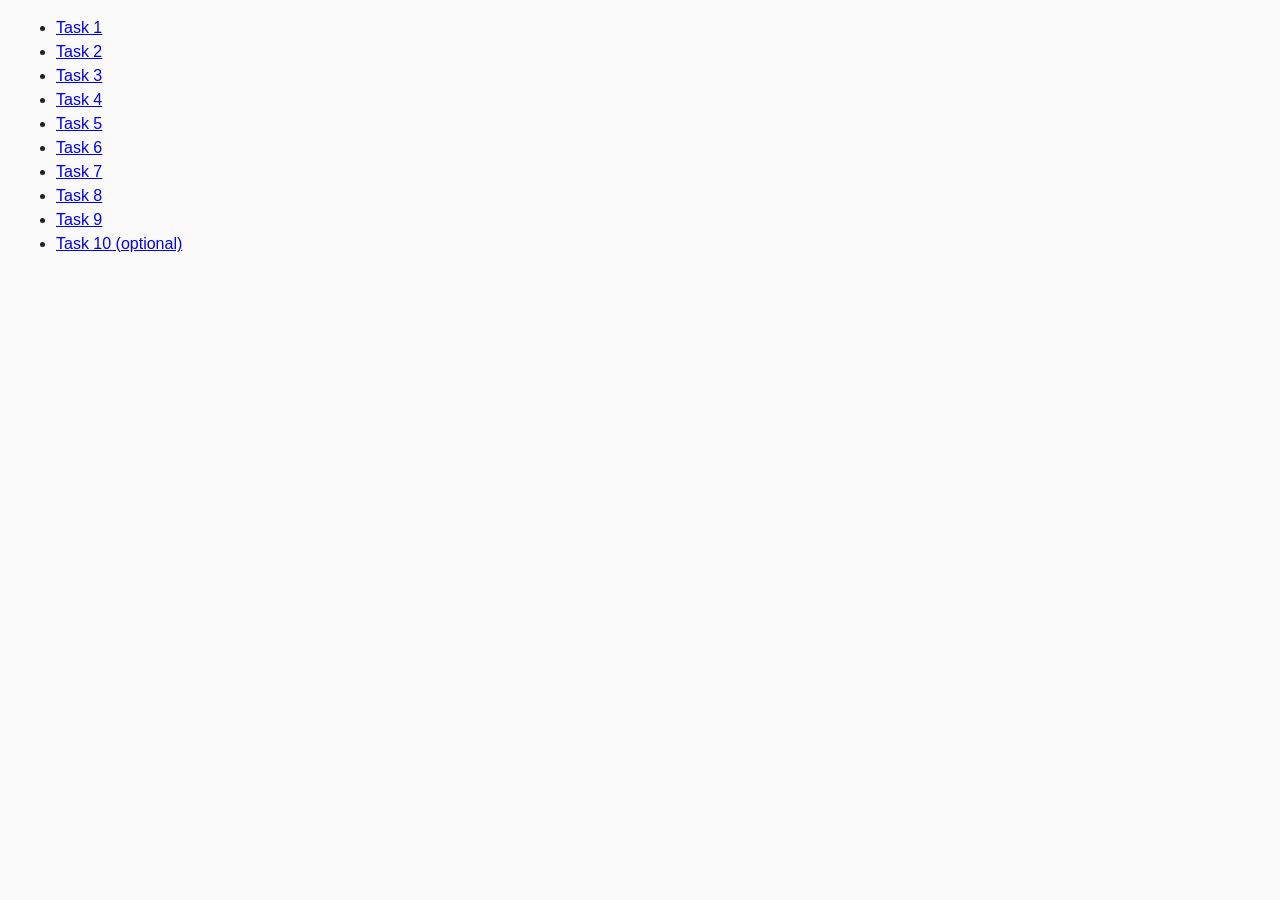
<file: index.html>
<!DOCTYPE html>
<html lang="pl">
  <head>
    <meta charset="UTF-8" />
    <meta http-equiv="X-UA-Compatible" content="IE=edge" />
    <meta name="viewport" content="width=device-width, initial-scale=1.0" />
    <title>Homework 6</title>
    <link rel="stylesheet" href="src/css/common.css" />
  </head>
  <body>
    <ul>
      <li><a href="./task-01.html">Task 1</a></li>
      <li><a href="./task-02.html">Task 2</a></li>
      <li><a href="./task-03.html">Task 3</a></li>
      <li><a href="./task-04.html">Task 4</a></li>
      <li><a href="./task-05.html">Task 5</a></li>
      <li><a href="./task-06.html">Task 6</a></li>
      <li><a href="./task-07.html">Task 7</a></li>
      <li><a href="./task-08.html">Task 8</a></li>
      <li><a href="./task-09.html">Task 9</a></li>
      <li><a href="./task-10.html">Task 10 (optional)</a></li>
    </ul>
  </body>
</html>
</file>
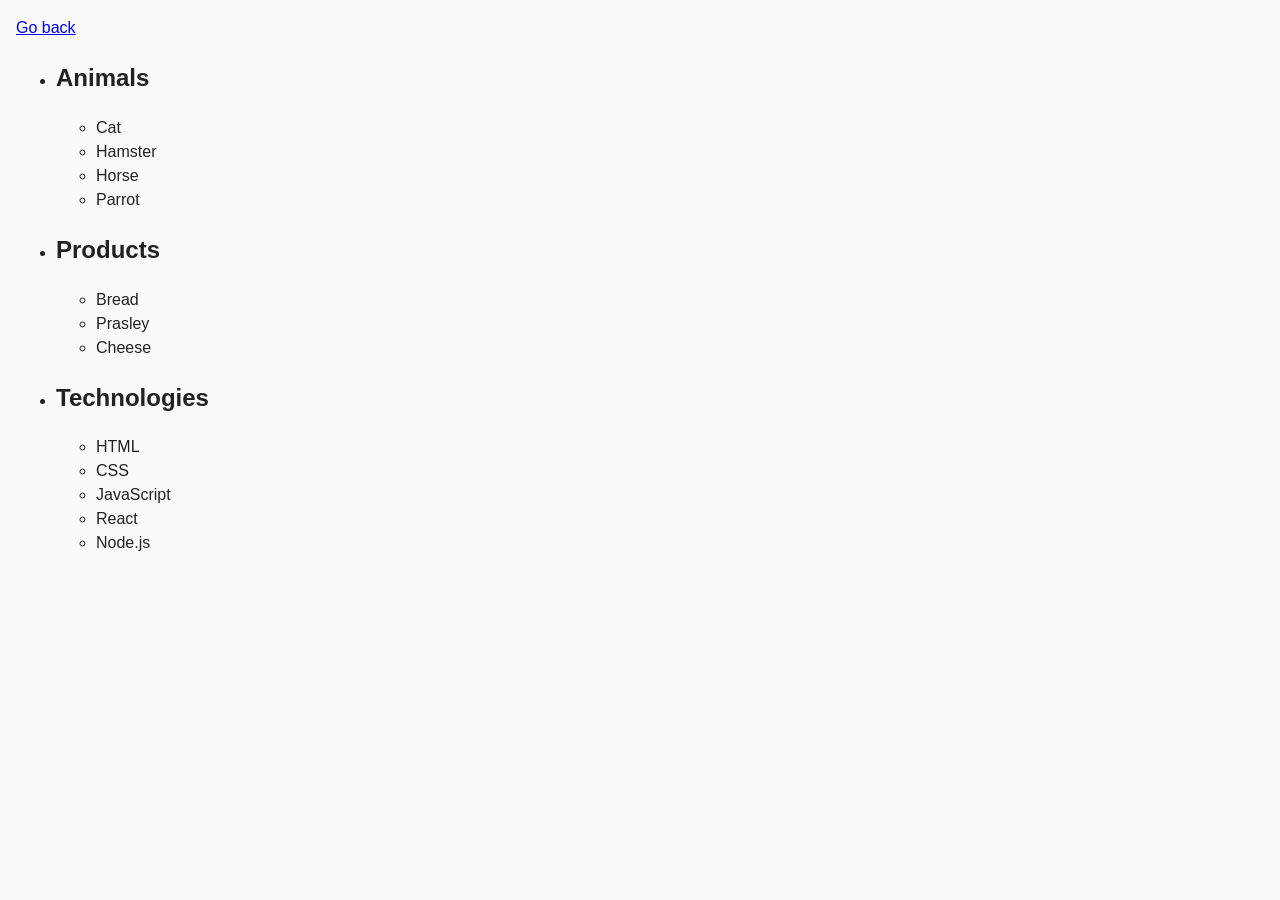
<file: task-01.html>
<!DOCTYPE html>
<html lang="ru">
  <head>
    <meta charset="UTF-8" />
    <meta http-equiv="X-UA-Compatible" content="IE=edge" />
    <meta name="viewport" content="width=device-width, initial-scale=1.0" />
    <title>Task 1</title>
    <link rel="stylesheet" href="src/css/common.css" />
  </head>
  <body>
    <p><a href="index.html">Go back</a></p>

    <ul id="categories">
      <li class="item">
        <h2>Animals</h2>

        <ul>
          <li>Cat</li>
          <li>Hamster</li>
          <li>Horse</li>
          <li>Parrot</li>
        </ul>
      </li>
      <li class="item">
        <h2>Products</h2>

        <ul>
          <li>Bread</li>
          <li>Prasley</li>
          <li>Cheese</li>
        </ul>
      </li>
      <li class="item">
        <h2>Technologies</h2>

        <ul>
          <li>HTML</li>
          <li>CSS</li>
          <li>JavaScript</li>
          <li>React</li>
          <li>Node.js</li>
        </ul>
      </li>
    </ul>

    <script src="src/js/task-01.js" type="module"></script>
  </body>
</html>
</file>
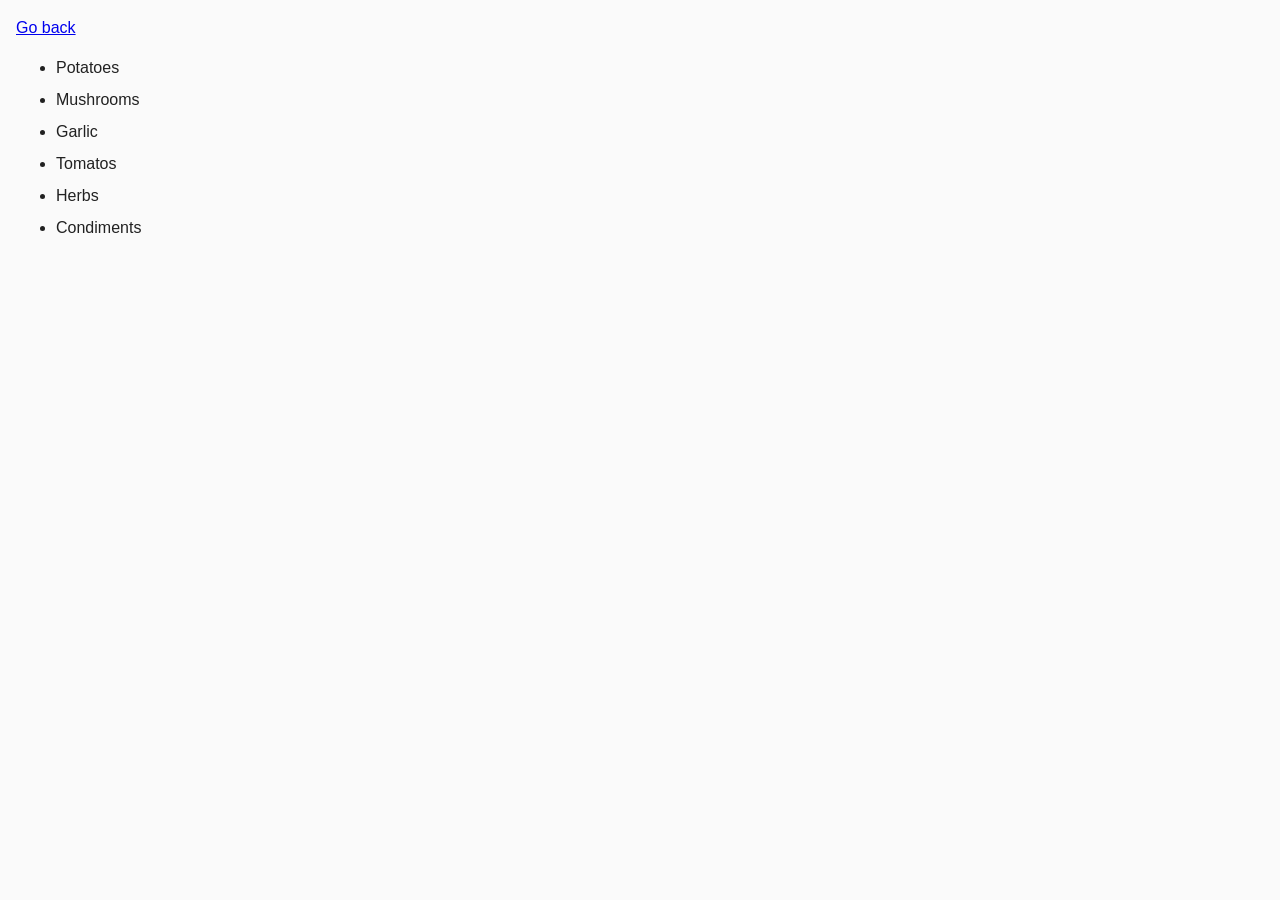
<file: task-02.html>
<!DOCTYPE html>
<html lang="ru">
  <head>
    <meta charset="UTF-8" />
    <meta http-equiv="X-UA-Compatible" content="IE=edge" />
    <meta name="viewport" content="width=device-width, initial-scale=1.0" />
    <title>Task 2</title>
    <link rel="stylesheet" href="src/css/common.css" />
    <style>
      .item {
        font-weight: 500;
      }

      .item:not(:last-child) {
        margin-bottom: 8px;
      }
    </style>
  </head>
  <body>
    <p><a href="index.html">Go back</a></p>

    <ul id="ingredients"></ul>

    <script src="src/js/task-02.js" type="module"></script>
  </body>
</html>
</file>
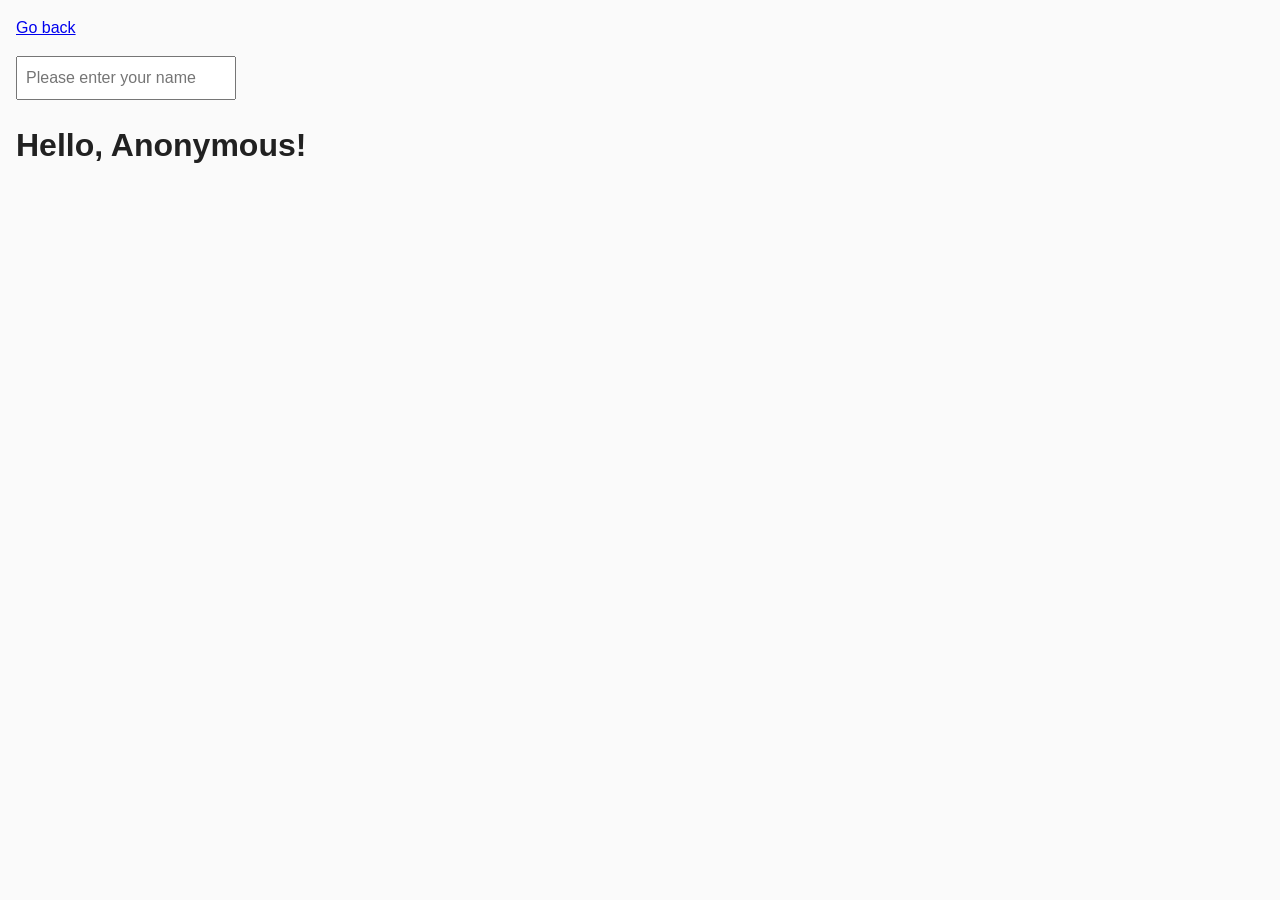
<file: task-05.html>
<!DOCTYPE html>
<html lang="ru">
  <head>
    <meta charset="UTF-8" />
    <meta http-equiv="X-UA-Compatible" content="IE=edge" />
    <meta name="viewport" content="width=device-width, initial-scale=1.0" />
    <title>Task 5</title>
    <link rel="stylesheet" href="src/css/common.css" />
  </head>
  <body>
    <p><a href="index.html">Go back</a></p>

    <input type="text" id="name-input" placeholder="Please enter your name" />
    <h1>Hello, <span id="name-output">Anonymous</span>!</h1>

    <script src="src/js/task-05.js" type="module"></script>
  </body>
</html>
</file>
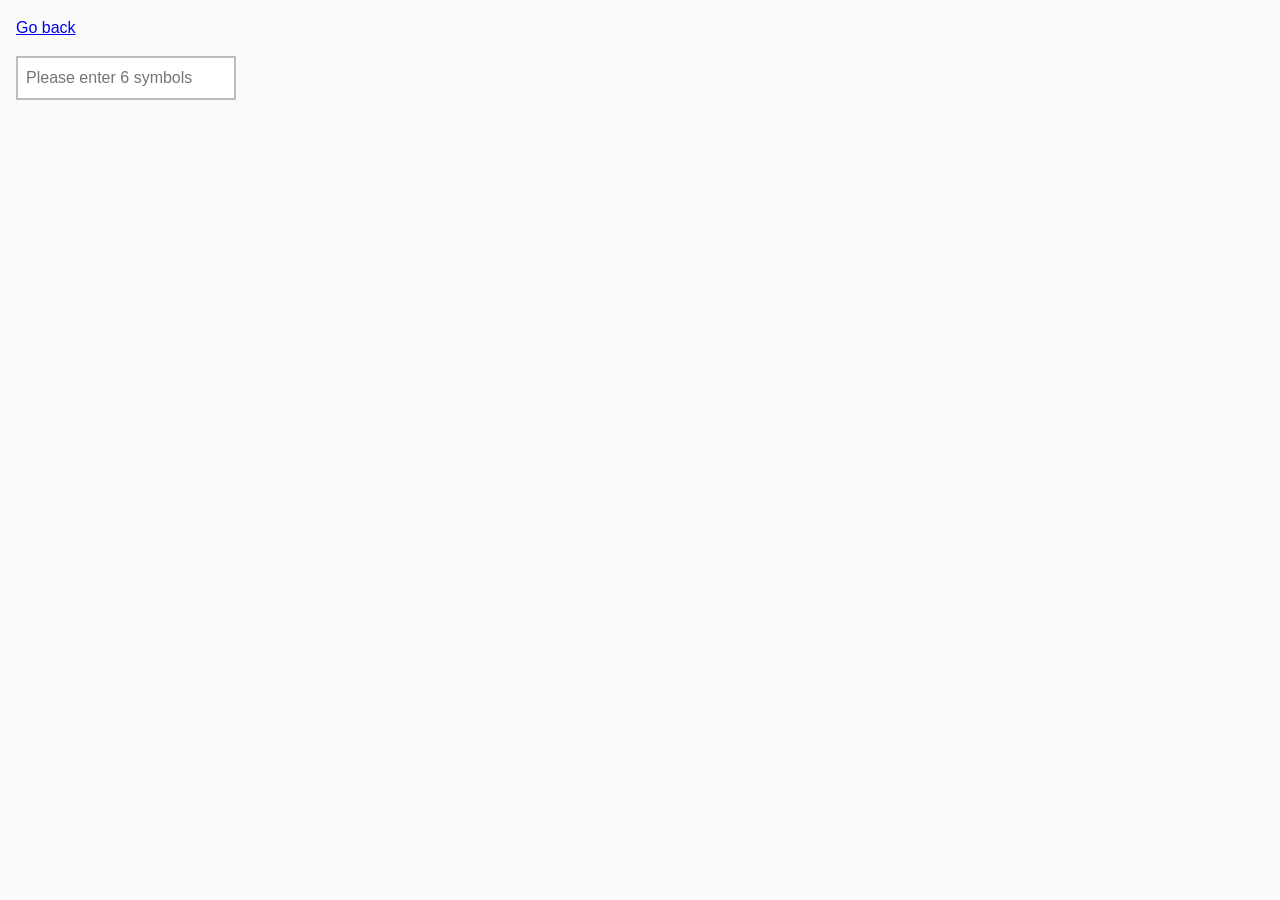
<file: task-06.html>
<!DOCTYPE html>
<html lang="ru">
  <head>
    <meta charset="UTF-8" />
    <meta http-equiv="X-UA-Compatible" content="IE=edge" />
    <meta name="viewport" content="width=device-width, initial-scale=1.0" />
    <title>Task 6</title>
    <link rel="stylesheet" href="src/css/common.css" />
    <style>
      #validation-input {
        border: 2px solid #bdbdbd;
      }

      #validation-input.valid {
        border-color: #4caf50;
      }

      #validation-input.invalid {
        border-color: #f44336;
      }
    </style>
  </head>
  <body>
    <p><a href="index.html">Go back</a></p>

    <input
      type="text"
      id="validation-input"
      data-length="6"
      placeholder="Please enter 6 symbols"
    />

    <script src="src/js/task-06.js" type="module"></script>
  </body>
</html>
</file>
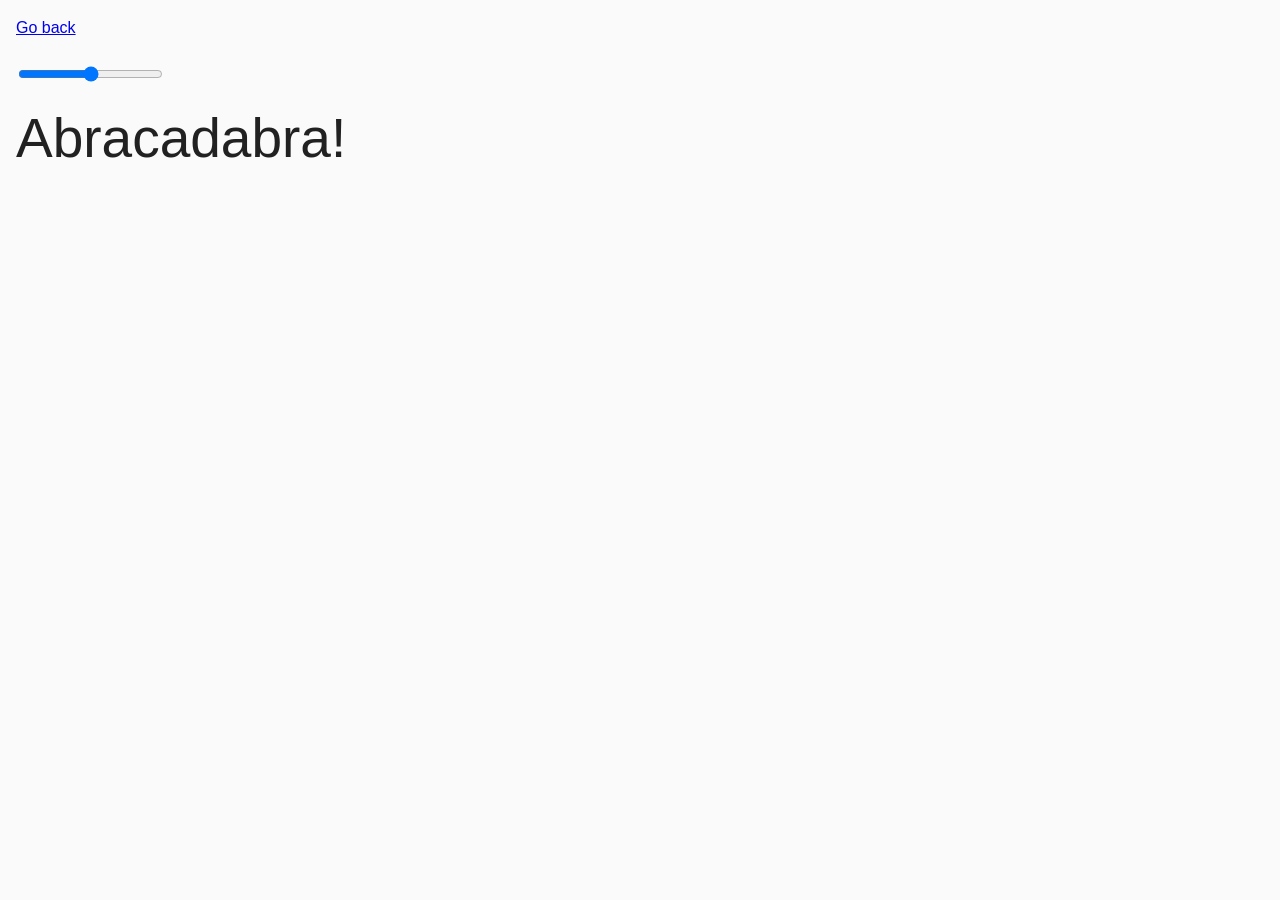
<file: task-07.html>
<!DOCTYPE html>
<html lang="ru">
  <head>
    <meta charset="UTF-8" />
    <meta http-equiv="X-UA-Compatible" content="IE=edge" />
    <meta name="viewport" content="width=device-width, initial-scale=1.0" />
    <title>Task 7</title>
    <link rel="stylesheet" href="src/css/common.css" />
  </head>
  <body>
    <p><a href="index.html">Go back</a></p>

    <input id="font-size-control" type="range" min="16" max="96" />
    <br />
    <span id="text">Abracadabra!</span>

    <script src="src/js/task-07.js" type="module"></script>
  </body>
</html>
</file>
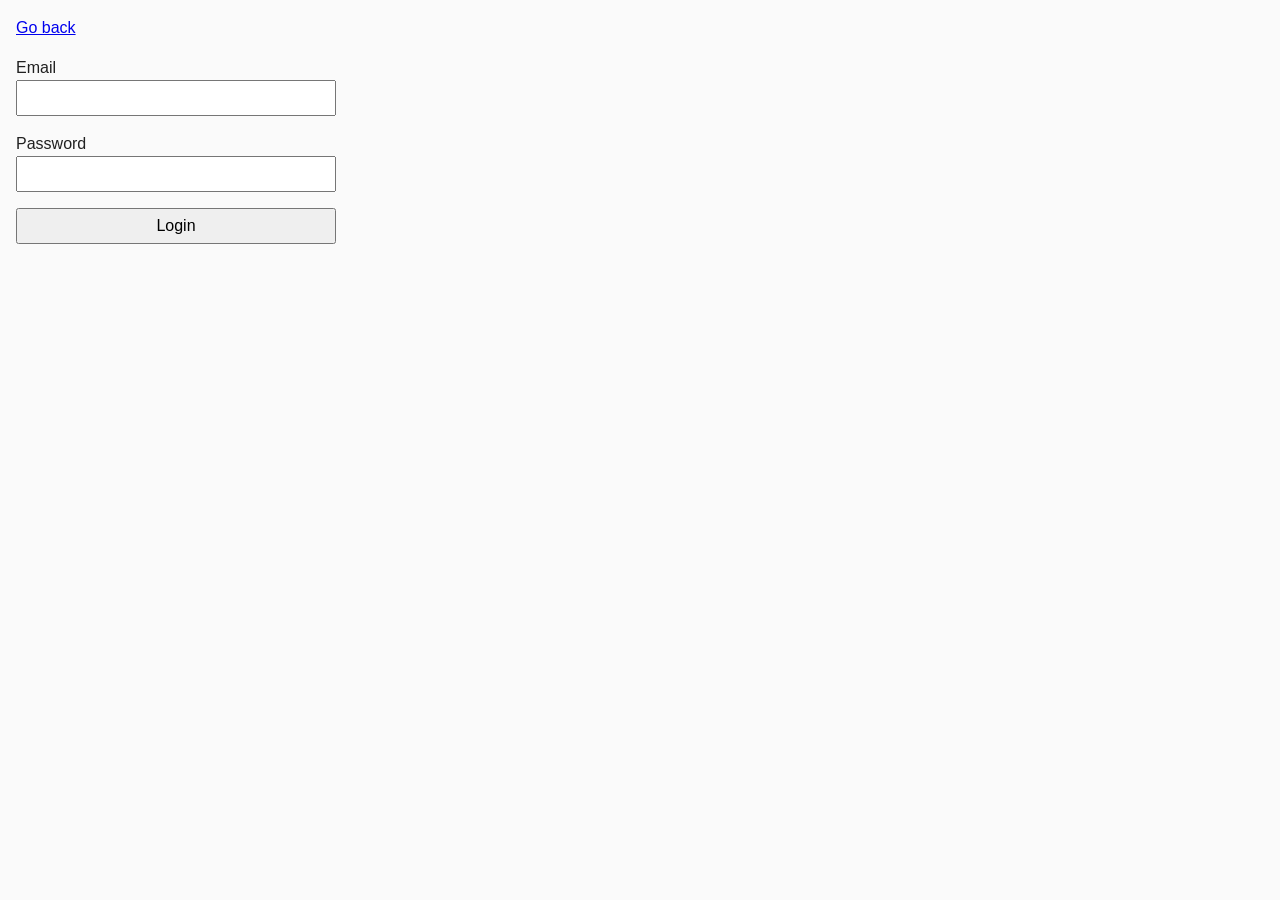
<file: task-08.html>
<!DOCTYPE html>
<html lang="ru">
  <head>
    <meta charset="UTF-8" />
    <meta http-equiv="X-UA-Compatible" content="IE=edge" />
    <meta name="viewport" content="width=device-width, initial-scale=1.0" />
    <title>Task 8</title>
    <link rel="stylesheet" href="src/css/common.css" />
    <style>
      .login-form {
        max-width: 320px;
        display: flex;
        flex-direction: column;
      }

      .login-form label {
        margin-bottom: 16px;
      }

      .login-form input,
      .login-form button {
        width: 100%;
        padding: 4px;
        font: inherit;
      }
    </style>
  </head>
  <body>
    <p><a href="index.html">Go back</a></p>

    <form class="login-form">
      <label>
        Email
        <input type="email" name="email" />
      </label>
      <label>
        Password
        <input type="password" name="password" />
      </label>
      <button type="submit">Login</button>
    </form>

    <script src="src/js/task-08.js" type="module"></script>
  </body>
</html>
</file>
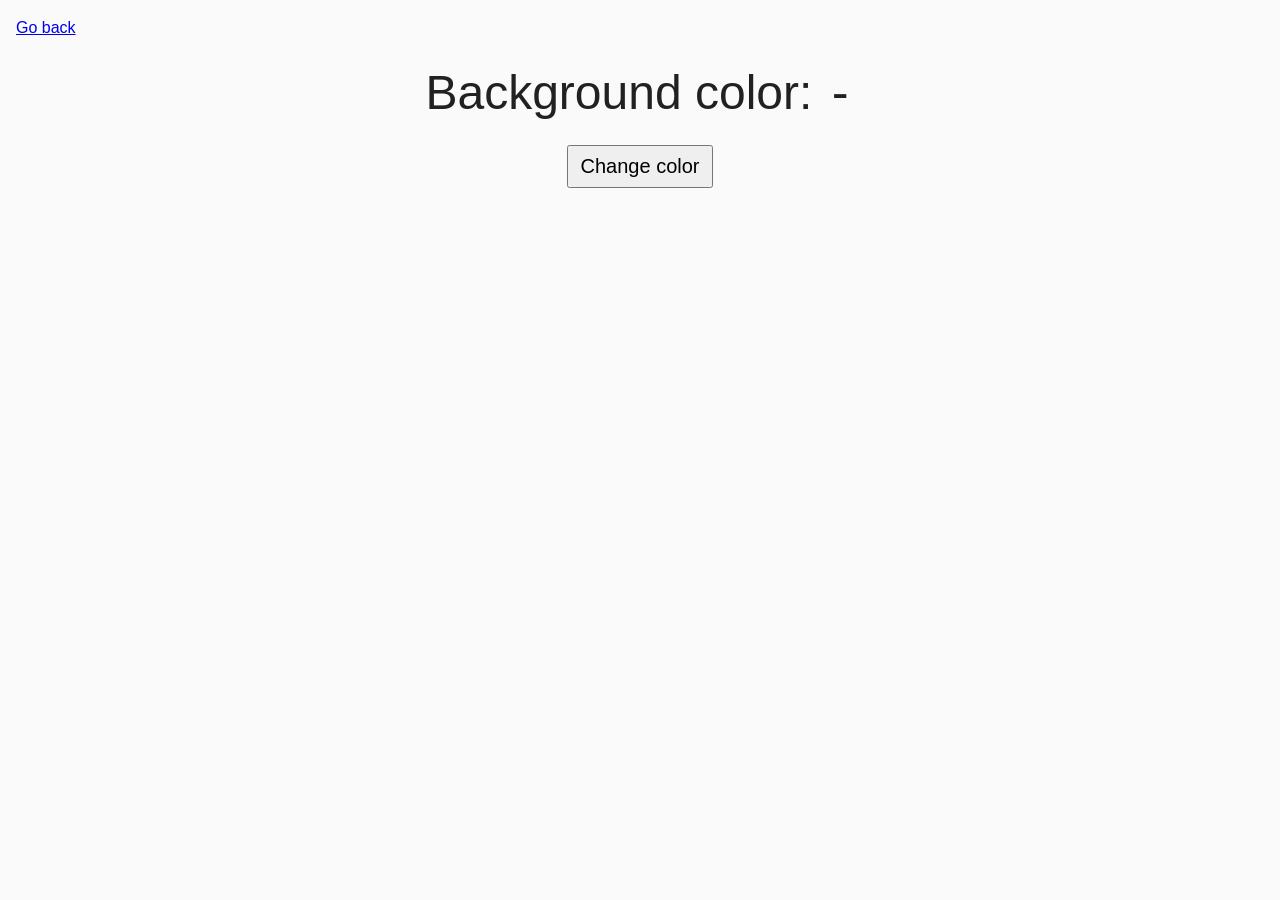
<file: task-09.html>
<!DOCTYPE html>
<html lang="ru">
  <head>
    <meta charset="UTF-8" />
    <meta http-equiv="X-UA-Compatible" content="IE=edge" />
    <meta name="viewport" content="width=device-width, initial-scale=1.0" />
    <title>Task 9</title>
    <link rel="stylesheet" href="src/css/common.css" />
    <style>
      .widget {
        text-align: center;
      }

      .widget p {
        margin-top: 0;
        margin-bottom: 16px;
        font-size: 48px;
      }

      .widget span {
        font-family: monospace;
      }

      .widget button {
        padding: 8px 12px;
        font-size: 20px;
        cursor: pointer;
      }
    </style>
  </head>
  <body>
    <p><a href="index.html">Go back</a></p>

    <div class="widget">
      <p>Background color: <span class="color">-</span></p>
      <button type="button" class="change-color">Change color</button>
    </div>

    <script src="src/js/task-09.js" type="module"></script>
  </body>
</html>
</file>
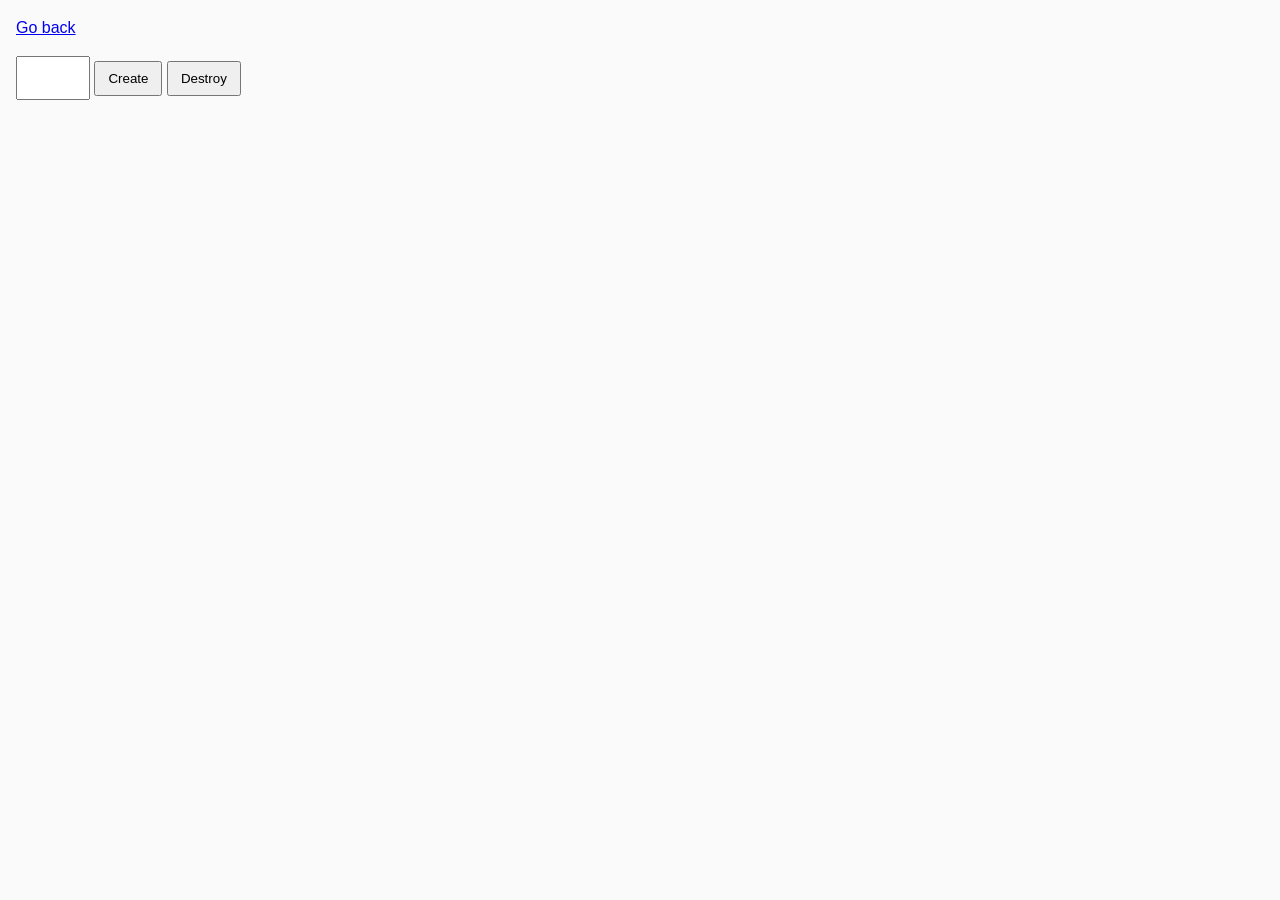
<file: task-10.html>
<!DOCTYPE html>
<html lang="ru">
  <head>
    <meta charset="UTF-8" />
    <meta http-equiv="X-UA-Compatible" content="IE=edge" />
    <meta name="viewport" content="width=device-width, initial-scale=1.0" />
    <title>Task 10 (optional)</title>
    <link rel="stylesheet" href="src/css/common.css" />
  </head>
  <body>
    <p><a href="index.html">Go back</a></p>

    <div id="controls">
      <input type="number" min="1" max="100" step="1" />
      <button type="button" data-create>Create</button>
      <button type="button" data-destroy>Destroy</button>
    </div>

    <div id="boxes"></div>

    <script src="src/js/task-10.js" type="module"></script>
  </body>
</html>
</file>
<file: src/css/common.css>
* {
  box-sizing: border-box;
}

body {
  margin: 16px;
  font-family: -apple-system, BlinkMacSystemFont, "Segoe UI", Roboto, Oxygen,
    Ubuntu, Cantarell, "Open Sans", "Helvetica Neue", sans-serif;
  -webkit-font-smoothing: antialiased;
  -moz-osx-font-smoothing: grayscale;
  background-color: #fafafa;
  color: #212121;
  line-height: 1.5;
}

input {
  padding: 8px;
  font: inherit;
}

button {
  padding: 8px 12px;
  cursor: pointer;
}
ul {
  margin: 0;
}
img {
  display: block;
  max-width: 100%;
  height: auto;
  box-shadow: 5px 5px 2px #7c7c7c;
  
  
}
img:hover {
  transform: scale(1.5);
  transition: ease-in-out;
}
.image-wrapper {
  max-width: 100%;
  padding: 5px;
}
.gallery {
  list-style: none;
  margin: 0 auto;
  display: flex;
  flex-direction: column;
  gap: 10px;

}
</file>
